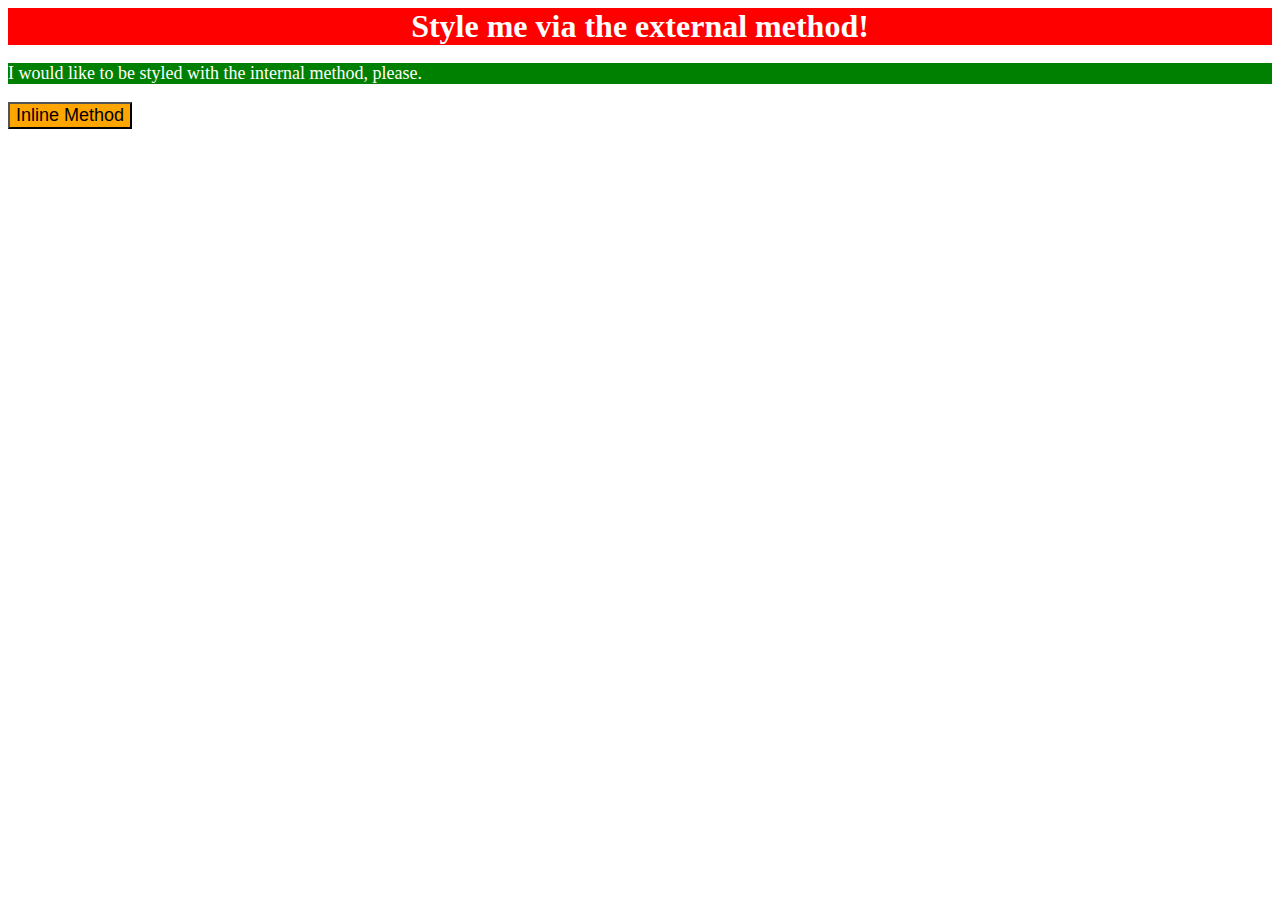
<file: foundations/intro-to-css/01-css-methods/index.html>
<!DOCTYPE html>
<html lang="en">
  <head>
    <meta charset="UTF-8">
    <meta http-equiv="X-UA-Compatible" content="IE=edge">
    <meta name="viewport" content="width=device-width, initial-scale=1.0">
    <link href="./styles.css" rel="stylesheet">
    <title>Methods for Adding CSS</title>
    <style>
      p {
        background-color: green;
        color: white;
        font-size: 18px;
      }
    </style>
  </head>
  <body>
    <div>Style me via the external method!</div>
    <p>I would like to be styled with the internal method, please.</p>
    <button style="background-color: orange; font-size: 18px;">Inline Method</button>
  </body>
</html>
</file>
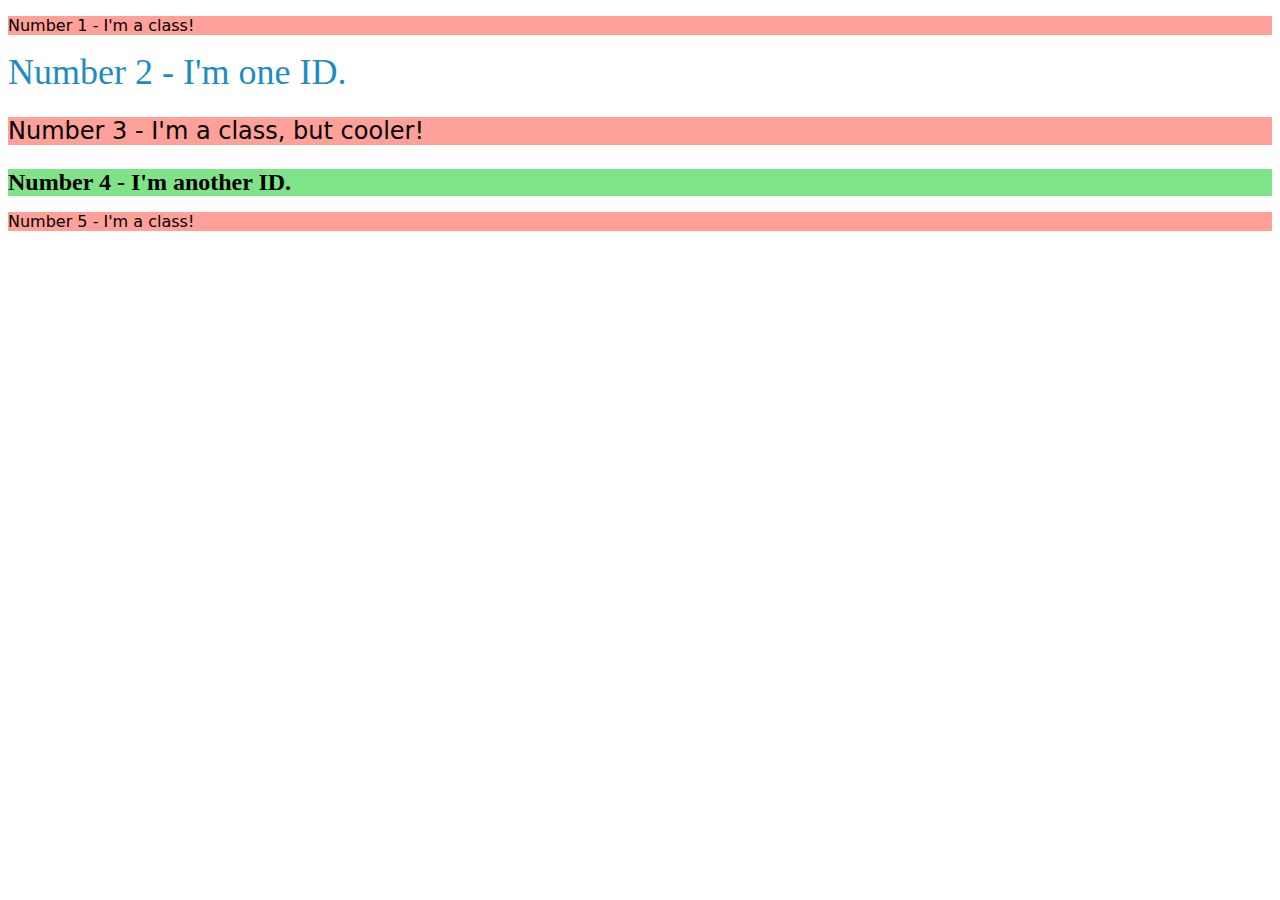
<file: foundations/intro-to-css/02-class-id-selectors/index.html>
<!DOCTYPE html>
<html lang="en">
  <head>
    <meta charset="UTF-8">
    <meta http-equiv="X-UA-Compatible" content="IE=edge">
    <meta name="viewport" content="width=device-width, initial-scale=1.0">
    <title>Class and ID Selectors</title>
    <link rel="stylesheet" href="style.css">
  </head>
  <body>
    <p class="odd-p">Number 1 - I'm a class!</p>
    <div id="number-2">Number 2 - I'm one ID.</div>
    <p class="odd-p cooler">Number 3 - I'm a class, but cooler!</p>
    <div id="number-4">Number 4 - I'm another ID.</div>
    <p class="odd-p">Number 5 - I'm a class!</p>
  </body>
</html>
</file>
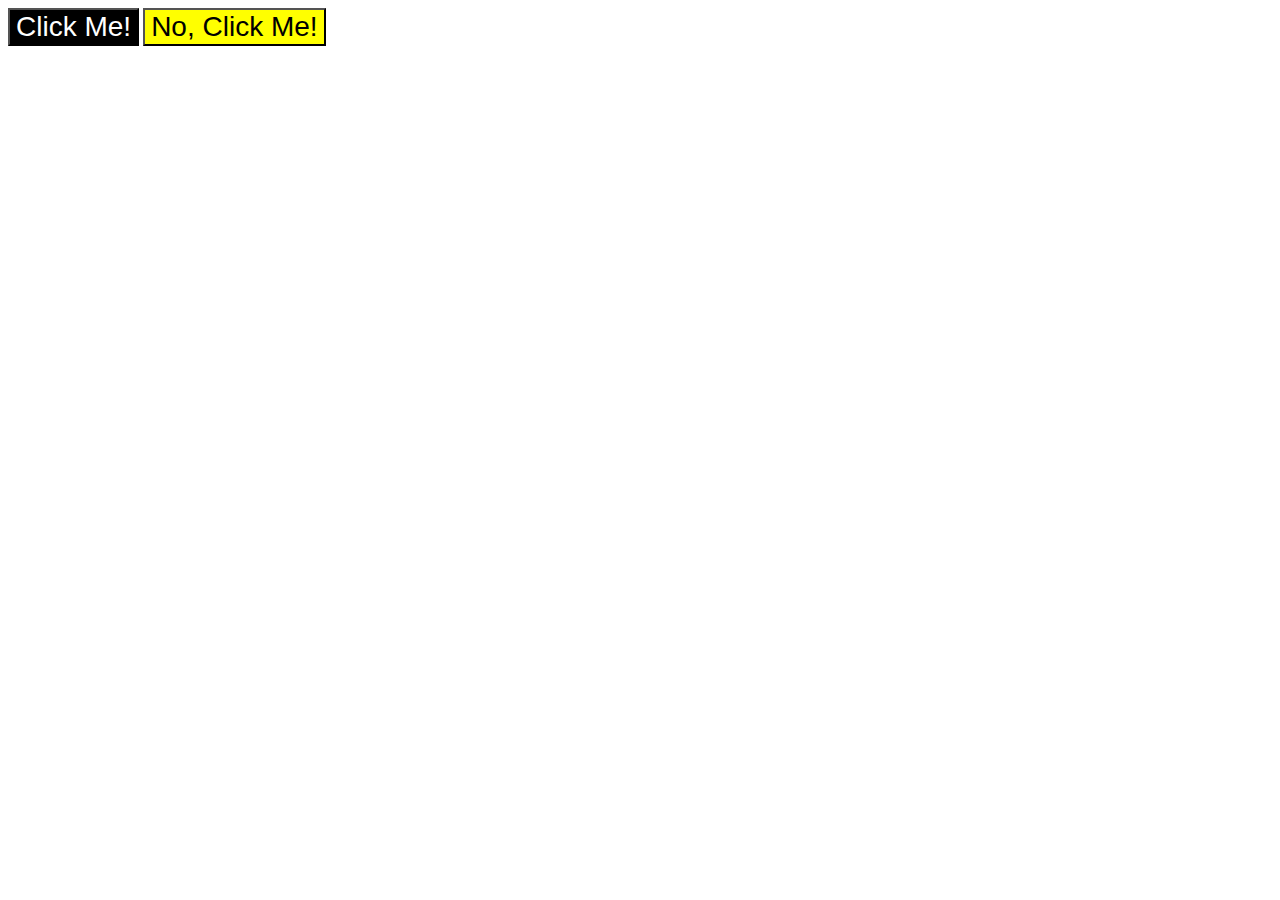
<file: foundations/intro-to-css/03-grouping-selectors/index.html>
<!DOCTYPE html>
<html lang="en">
  <head>
    <meta charset="UTF-8">
    <meta http-equiv="X-UA-Compatible" content="IE=edge">
    <meta name="viewport" content="width=device-width, initial-scale=1.0">
    <title>Grouping Selectors</title>
    <link rel="stylesheet" href="style.css">
  </head>
  <body>
    <button class="button-style1">Click Me!</button>
    <button class="button-style2">No, Click Me!</button>
  </body>
</html>
</file>
<file: foundations/intro-to-css/01-css-methods/styles.css>
div {
    color: white;
    background-color: red;
    text-align: center;
    font-size: 32px;
    font-weight: bold;
}
</file>
<file: foundations/intro-to-css/02-class-id-selectors/style.css>
.odd-p {
    background-color: #ffa099;
    font-family: Verdana, "DejaVu Sans", "sans-serif";
}

.odd-p.cooler {
    font-size: 24px;
}

#number-2 {
    color: #1f8cbf;
    font-size: 36px;
}

#number-4 {
    background-color: #7fe387;
    font-size: 24px;
    font-weight: bold;
}
</file>
<file: foundations/intro-to-css/03-grouping-selectors/style.css>
.button-style1, .button-style2 {
    font-size: 28px;
    font-family: "Helvetica", "Times New Roman", "sans-serif";
}

.button-style1 {
    background-color: black;
    color: white;
}

.button-style2 {
    background-color: yellow;
    color: black;
}
</file>
